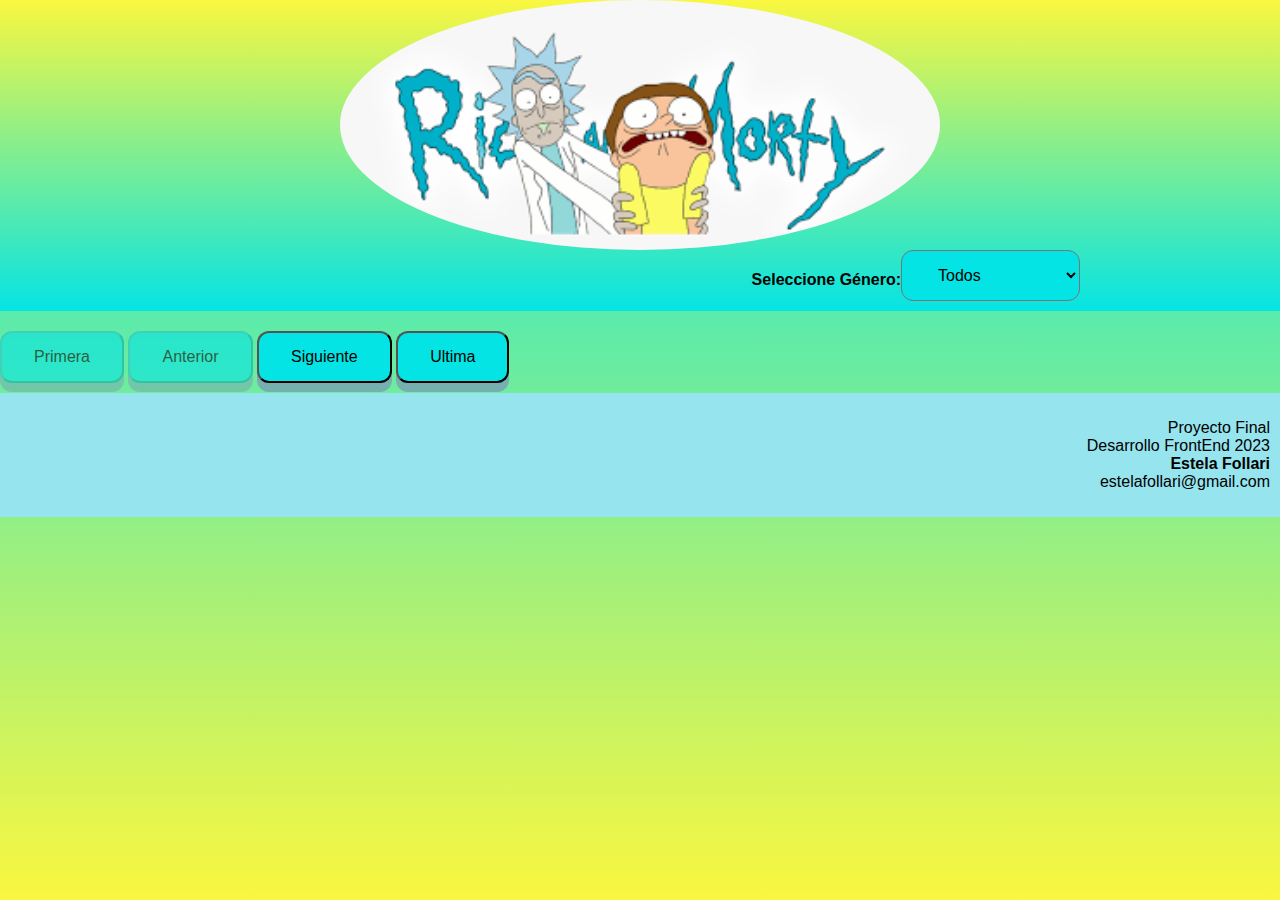
<file: index.html>
<!DOCTYPE html>
<html lang="en">

<head>
    <meta charset="UTF-8">
    <meta name="viewport" content="width=device-width, initial-scale=1.0">
    <link rel="stylesheet" href="style.css">
    <title>JavaScript</title>
</head>

<body>
    <header>
        <div class ="logo">
            <img src="imagen/logotransp.png" height="200" class="imgHeader" alt="logo_Rick and Morty">
        </div>
        <nav class ="filtro" id="filtro">
            <h4>Seleccione Género:</h4>
            <select name="selectGenero" id="filtroGenero">
                <option class="option" value="todos" selected>Todos</option>
                <option class="option" value="female">Mujeres</option>
                <option class="option" value="male">Hombres</option>
                <option class="option" value="genderless">Sin Genero</option>
                <option class="option" value="unknown">Desconocido</option>
              </select>
        </nav>
     
    </header>
    <div class="container" id="container"></div> 


    <nav>
        <button class="boton pimera deshabilitado" id="boton-primera">Primera</button>
        <button class="boton prev deshabilitado" id="boton-prev">Anterior</button>
        <button class="boton next deshabilitado" id="boton-next">Siguiente</button>
        <button class="boton ultima deshabilitado" id="boton-ultima">Ultima</button>
    </nav>
    <footer>
        <div class="footer">
            <p>Proyecto Final<br>Desarrollo FrontEnd 2023 <br>
                <strong> Estela Follari </strong> <br>
                estelafollari@gmail.com
            </p>
        </div>
    </footer>
    <script src="main.js"></script>
</body>

</html>
</file>
<file: style.css>
body {

  font-family: sans-serif;
  margin: 0px;
  padding: 0px;
  display: flex;
  flex-direction: column;
  min-height: 100vh;
  background: linear-gradient(180deg, #05e4e4, hwb(59 25% 2%));
}

header {
  display: flex;
  flex-direction: column;
  justify-content: center;
  background: linear-gradient(180deg, hwb(59 25% 2%), #05e4e4);
}

.logo {
  display: flex;
  justify-content: center;
}

.imgHeader {
  width: 600px;
  height: 250px;
  border-radius: 50%;
}

.filtro {
  display: flex;
  justify-content: flex-end;
  margin-right: 200px;
}

#filtroGenero {
  background-color: #05e4e4;
  color: black;
  margin-bottom: 10px;
  padding: 15px 32px;
  text-align: center;
  display: inline-block;
  font-size: 16px;
  cursor: pointer;
  border-radius: 12px;

}

#filtroGenero .option {
  text-align: left;

}

.container {
  display: flex;
  flex-wrap: wrap;
  justify-content: space-between;
  width: 70%;
  margin: 10px auto;

}

.card {
  width: 250px;
  height: 250px;
  position: relative;

  border-radius: 15px;
  padding: 20px;
  margin-block: 30px;
  */ transform-style: preserve-3d;

}

.card:hover .frente {
  transform: perspective(300px) rotateY(180deg);
}

.card:hover .atras {
  transform: perspective(300px) rotateY(360deg);
}

.card div {
  position: absolute;
  width: 100%;
  height: 100%;
  display: flex;
  backface-visibility: hidden;
  border-radius: 15px;
  transition: 2s;
}

.card .frente {

  transform: perspective(300px) rotateY(0deg);
}

.card .atras {
  background: #06a1a1;
  transform: perspective(300px) rotateY(180deg);
  flex-direction: column;
  padding: 15px;
}


.card img {
  width: 100%;
  height: 100%;
  border-radius: 15px;

}

.card h2 {
  text-align: center;
  position: absolute;
  bottom: 15px;
  left: 50px;
}

.card .atras .p {

  display: flex;
  flex-direction: column;
  border: 2px solid black;
  border-radius: 15px;
}

.card .atras h1 {
  text-align: center;
  font-size: 30px;
}

.boton {
  background-color: #05e4e4;
  color: black;
  margin-bottom: 10px;
  padding: 15px 32px;
  text-align: center;
  display: inline-block;
  font-size: 16px;
  cursor: pointer;
  border-radius: 12px;
  box-shadow: 0 9px #75afaf;
  transition-duration: 0.5s;
}

.boton:hover {
  background-color: #05e4e4;
}

.boton:active {
  background-color: hsl(180, 66%, 30%);
  box-shadow: 0 5px #75afaf;
  transform: translateY(4px);
}

.boton:disabled {
  opacity: 0.6;
  cursor: not-allowed;
}

.footer {
  background-color: rgb(150, 228, 238);
  padding: 10px;
  text-align: right;
  margin-top: auto;
}

@media screen and (max-width: 375px) {

  /* Estilos para pantallas con un ancho de 375px o menos */
  .imgHeader {
    width: 90%;
  }

  .filtro {
    display: flex;
    flex-direction: row;
    margin-right: 100px;
  }

}
</file>
